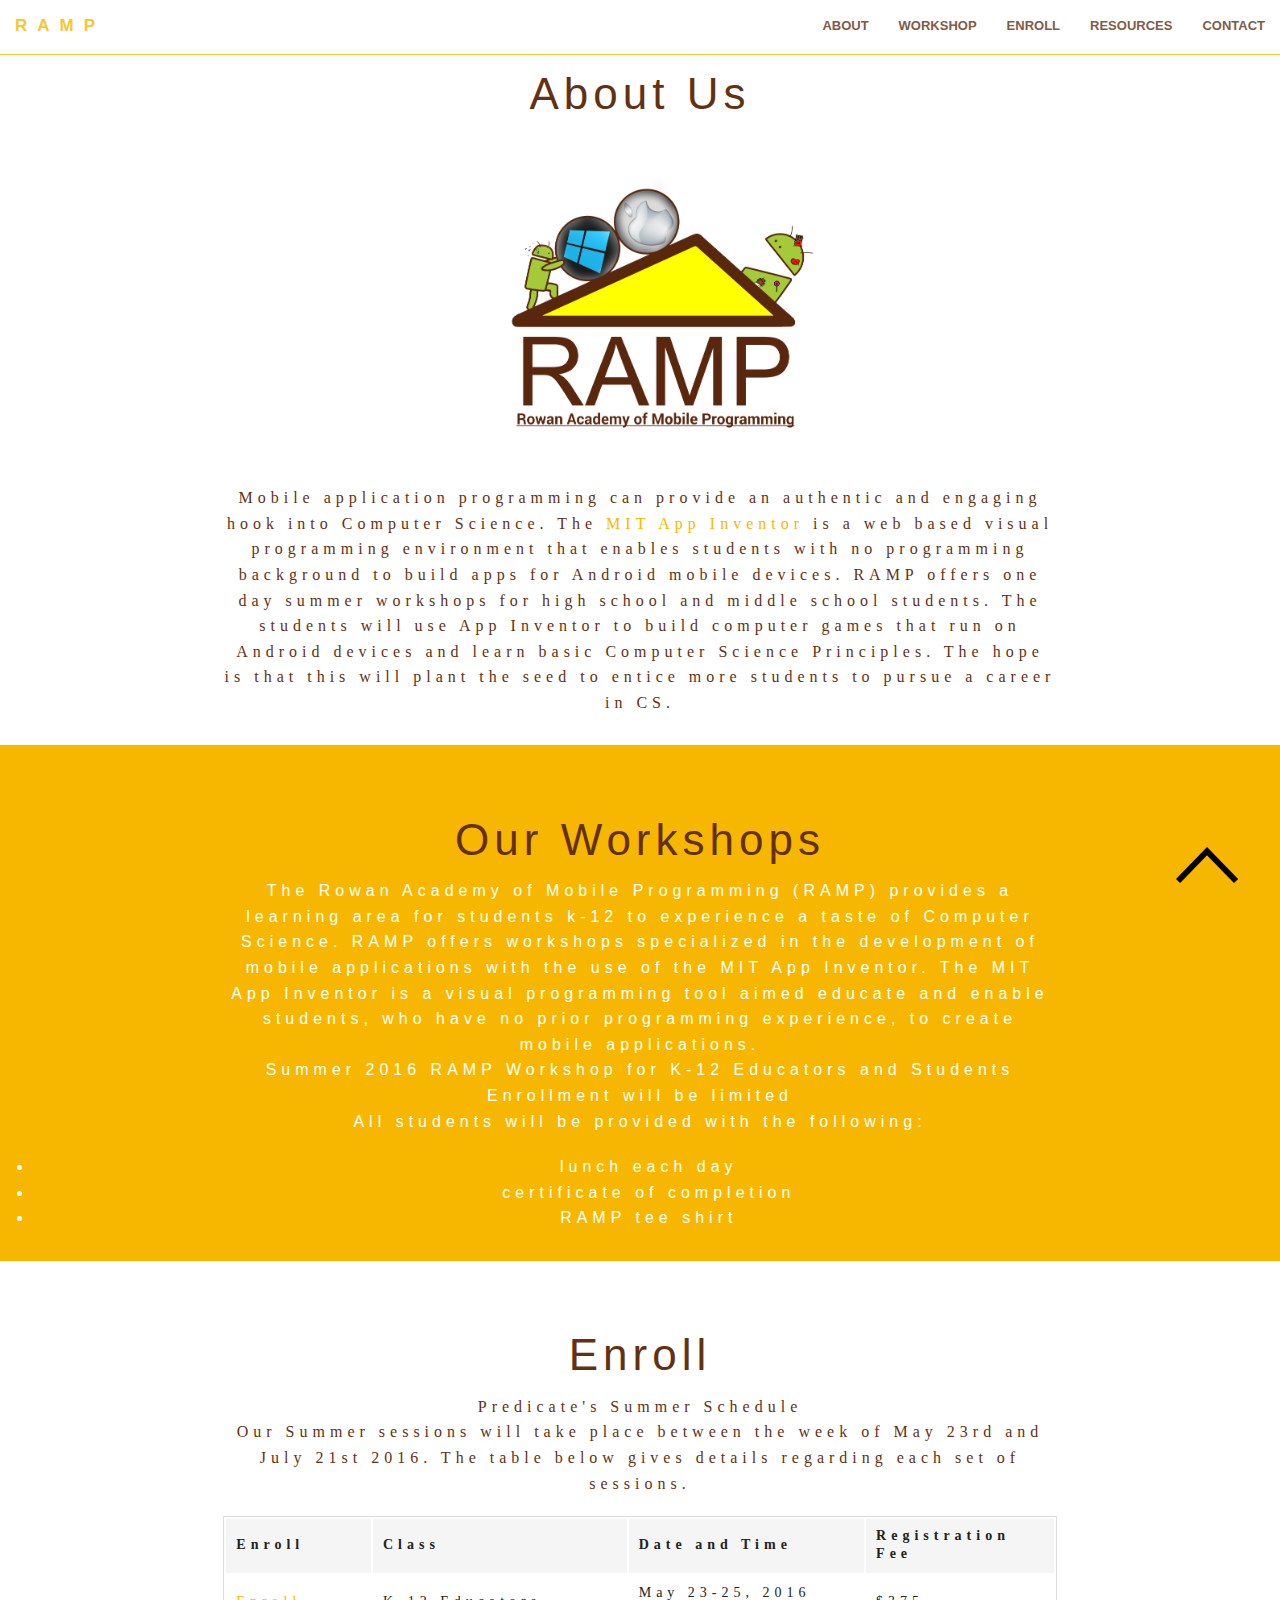
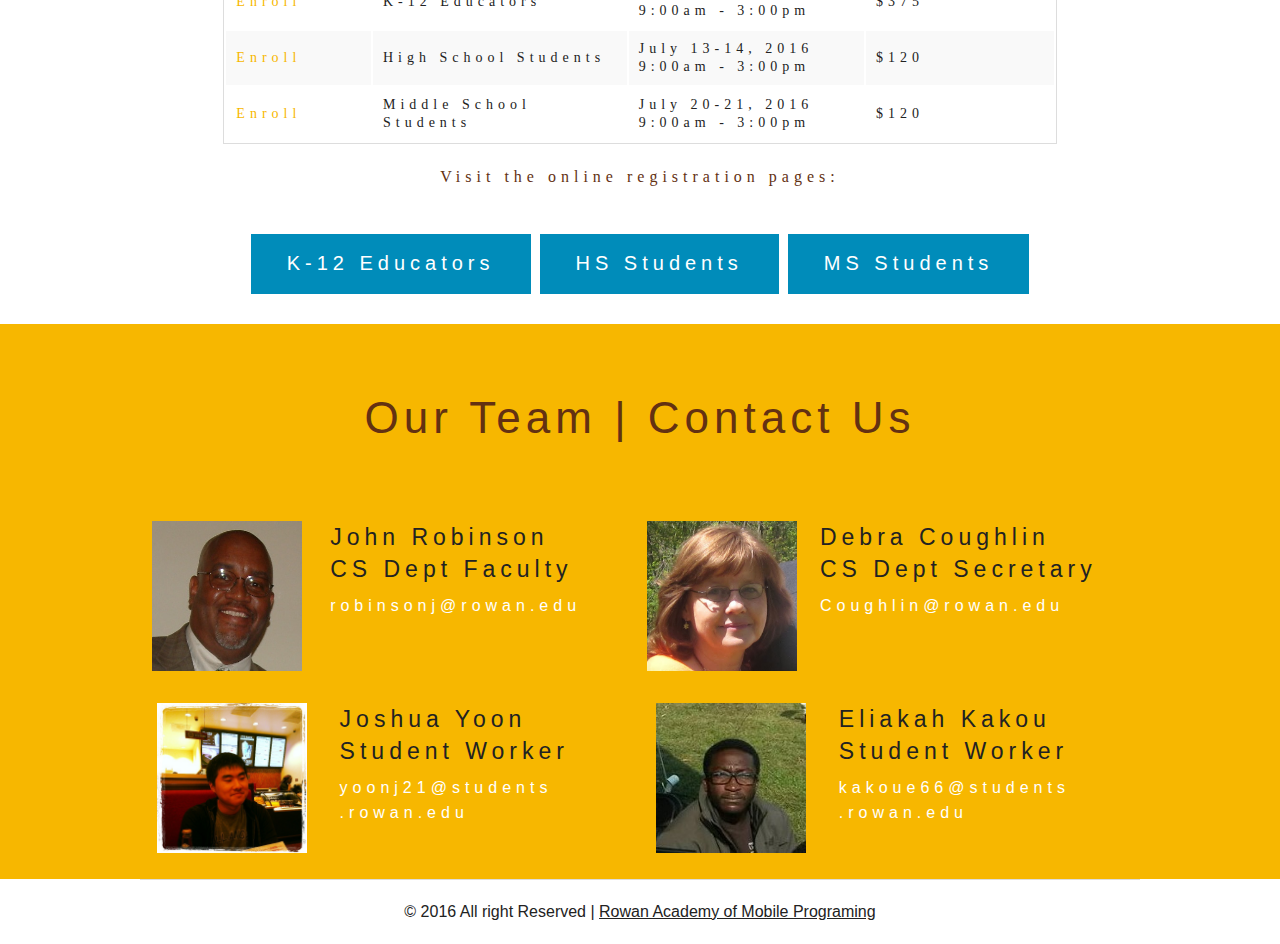
<file: index.html>
<!doctype html>
<html class="no-js" lang="en">
  <head>
    <meta charset="utf-8" />
    <meta name="viewport" content="width=device-width, initial-scale=1.0" />
    <title>R A M P | Rowan Academy of Mobile Programming</title>
    <link rel="stylesheet" href="css/foundation.css" />
    <link rel="stylesheet" href="css/stylesheet.css" />
    <link rel="shortcut icon" type="image/x-icon" href="img/RAMPlogo.png"/>
    <script src="js/vendor/modernizr.js"></script>
    <script src="js/myScript.js"></script>

  </head>
  <body>
<div id="top"></div>
  <nav class="top-bar sticky hide-for-small-only" data-topbar role="navigation" >
      <ul class="title-area">
          <li class="name">
              <h1 class="nav-title"><a href="."><p>RAMP</p></a></h1>
          </li>
          <!-- Remove the class "menu-icon" to get rid of menu icon. Take out "Menu" to just have icon alone -->
          <li class="toggle-topbar menu-icon"><a href="#"><span>Menu</span></a></li>
      </ul>

      <section class="top-bar-section">
          <!-- Right Nav Section -->
          <ul class="right">
              <li class="has-dropdown">
                      <li><a href="#about" id="n_about">About</a></li>
                      <li><a href="#workshops" id="n_workshop">Workshop</a></li>
                      <li><a href="#enroll"id="n_enroll">Enroll</a></li>
                      <li><a href="subpages/resources" id="n_resources">Resources</a></li>
                      <li><a href="#contact" id="n_contact">Contact</a></li>
              </li>
          </ul>

          <!-- Left Nav Section -->
          <ul class="left">

          </ul>
      </section>
  </nav>

<nav class="top-bar show-for-small-only" data-topbar role="navigation" >
      <ul class="title-area">
          <li class="name">
              <h1 class="nav-title"><a href="."><p>RAMP</p></a></h1>
          </li>
          <!-- Remove the class "menu-icon" to get rid of menu icon. Take out "Menu" to just have icon alone -->
          <li class="toggle-topbar menu-icon"><a href="#"><span>Menu</span></a></li>
      </ul>

      <section class="top-bar-section">
          <!-- Right Nav Section -->
          <ul class="right">
              <li class="has-dropdown">
                      <li><a href="#about">About</a></li>
                      <li><a href="#workshops">Workshop</a></li>
                      <li><a href="#enroll">Enroll</a></li>
                      <li><a href="subpages/resources">Resources</a></li>
                      <li><a href="#contact">Contact</a></li>
              </li>
          </ul>

          <!-- Left Nav Section -->
          <ul class="left">

          </ul>
      </section>
  </nav>


  <!---->

    <div class="columns large-12 colored-section" align="center">
        <div class="space" id="about"></div>
        <h1 >About Us</h1>
        <img src="img/RAMPlogo.png" height="40%" width="40%">
        <p class="large-8" align="center">
            Mobile application programming can provide an authentic and engaging hook into Computer Science.
            The <a href="http://appinventor.mit.edu/explore/" target="_blank">MIT App Inventor</a> is a web based visual programming
            environment that enables students with no programming background to build apps for Android mobile devices.
            RAMP offers one day summer workshops for high school and middle school students. The students will use
            App Inventor to build computer games that run on Android devices and learn basic Computer Science Principles. The hope is
            that this will plant the seed to entice more students to pursue a career in CS.
        </p>
    </div>



  <div class="columns large-12 colored-section_2" align="center">
      <div class="space"id="workshops"></div>
        <h1 >Our Workshops</h1>

      <p class="large-8" align="center">
         The Rowan Academy of Mobile Programming (RAMP) provides a learning area for students k-12 to experience a taste of Computer Science. RAMP offers workshops specialized in the
          development of mobile applications with the use of the MIT App Inventor. The MIT App Inventor is a visual programming tool aimed educate and enable students, who have no prior
          programming experience, to create mobile applications.

<br>Summer 2016 RAMP Workshop for K-12 Educators and Students
<br>Enrollment will be limited
<br>All students will be provided with the following:
<ul><li>lunch each day</li>
<li>certificate of completion</li>
<li>RAMP tee shirt</li></ul>

      </p>


  </div>

  <div class="columns large-12 colored-section" align="center">
      <div class="space" id="enroll"></div>
        <h1 >Enroll</h1>


      <p class="large-8" align="center">
          Predicate's Summer Schedule<br>

          Our Summer sessions will take place between the week of May 23rd and July 21st 2016. The table below gives details regarding
          each set of sessions.
      </p>

      <div class="large-8 small-12" align="center">
          <table>
              <thead>
              <tr>
                  <th width="250">Enroll</th>
                  <th width="500">Class</th>
                  <th width="500">Date and Time</th>
                  <th width="250">Registration Fee</th>
              </tr>
              </thead>
              <tbody>
              <tr>
                  <td><a href="http://www.rowan.edu/colleges/csm/departments/computerscience/ramp/teachers.html">Enroll</a></td>
                  <td>K-12 Educators</td>
                  <td>May 23-25, 2016<br>
                      9:00am - 3:00pm</td>
                  <td> $375 </td>
              </tr>
              <tr>
                  <td><a href="http://www.rowan.edu/colleges/csm/departments/computerscience/ramp/HS.html">Enroll</a></td>
                  <td>High School Students</td>
                  <td> July 13-14, 2016<br>
                      9:00am - 3:00pm</td>
                  <td> $120 </td>
              </tr>
              <tr>
                  <td><a href="http://www.rowan.edu/colleges/csm/departments/computerscience/ramp/MS.html">Enroll</a></td>
                  <td> Middle School Students</td>
                  <td>July 20-21, 2016<br>
                      9:00am - 3:00pm</td>
                  <td>$120</td>
              </tr>
              </tbody>
          </table>

          <p>Visit the online registration pages:</p><br>

          <a href="http://www.rowan.edu/colleges/csm/departments/computerscience/ramp/teachers.html" class="button large">K-12 Educators</a>
          <a href="http://www.rowan.edu/colleges/csm/departments/computerscience/ramp/HS.html" class="button large">HS Students</a>
          <a  href="http://www.rowan.edu/colleges/csm/departments/computerscience/ramp/MS.html" class="button large">MS Students</a>




      </div>
    </div>

  <div class="columns large-12 colored-section_2" align="center">
      <div class="space"id="contact"></div>
      <h1 >Our Team | Contact Us</h1>
      <div class="row">
          <br>
          <br>

              <article class="event large-6 columns">

                  <div class="event-date" >
                     <img src="img/robinson.jpg" class="img-circle hide-for-small-only">
                  </div>

                  <div class="event-desc">
                      <h4 class="event-desc-header">John Robinson <br> CS Dept Faculty</h4>
                      <p class="event-desc-detail"><span class="event-desc-time"></span>robinsonj@rowan.edu</p>
                  </div>

              </article>


                  <article class="event large-6 columns">

                  <div class="event-date" >
                     <img src="img/debra.jpg" class="img-circle hide-for-small-only">
                  </div>

                  <div class="event-desc">
                      <h4 class="event-desc-header">Debra Coughlin <br> CS Dept Secretary</h4>
                      <p class="event-desc-detail"><span class="event-desc-time"></span>Coughlin@rowan.edu</p>

                  </div>

              </article>

      </div>
      <div class="row">

              <article class="event large-6 columns">

                  <div class="event-date" >
                     <img src="img/josh.jpg" class="img-circle hide-for-small-only">
                  </div>

                  <div class="event-desc">
                      <h4 class="event-desc-header">Joshua Yoon <br> Student Worker</h4>
                      <p class="event-desc-detail"><span class="event-desc-time"></span>yoonj21@students<br>.rowan.edu</p>
                  </div>

              </article>


                  <article class="event large-6 columns">

                  <div class="event-date" >
                     <img src="img/eliakah.jpg" class="img-circle hide-for-small-only" >
                  </div>

                  <div class="event-desc">
                      <h4 class="event-desc-header">Eliakah Kakou<br> Student Worker</h4>
                      <p class="event-desc-detail"><span class="event-desc-time"></span>kakoue66@students<br>.rowan.edu</p>

                  </div>

              </article>

      </div>


  </div>

  <a href="#top"> <img src="img/back-to-top.png" class="back-to-top"></a>

  <!--footer-->
  <footer class="row large-12">
      <div align="center">
          <hr/>
          <p>© 2016 All right Reserved | <u>Rowan Academy of Mobile Programing</u></p>
      </div>
  </footer>

    <script src="js/vendor/jquery.js"></script>
    <script src="js/foundation.min.js"></script>
    <script>
      $(document).foundation();
    </script>
  </body>
</html>
</file>
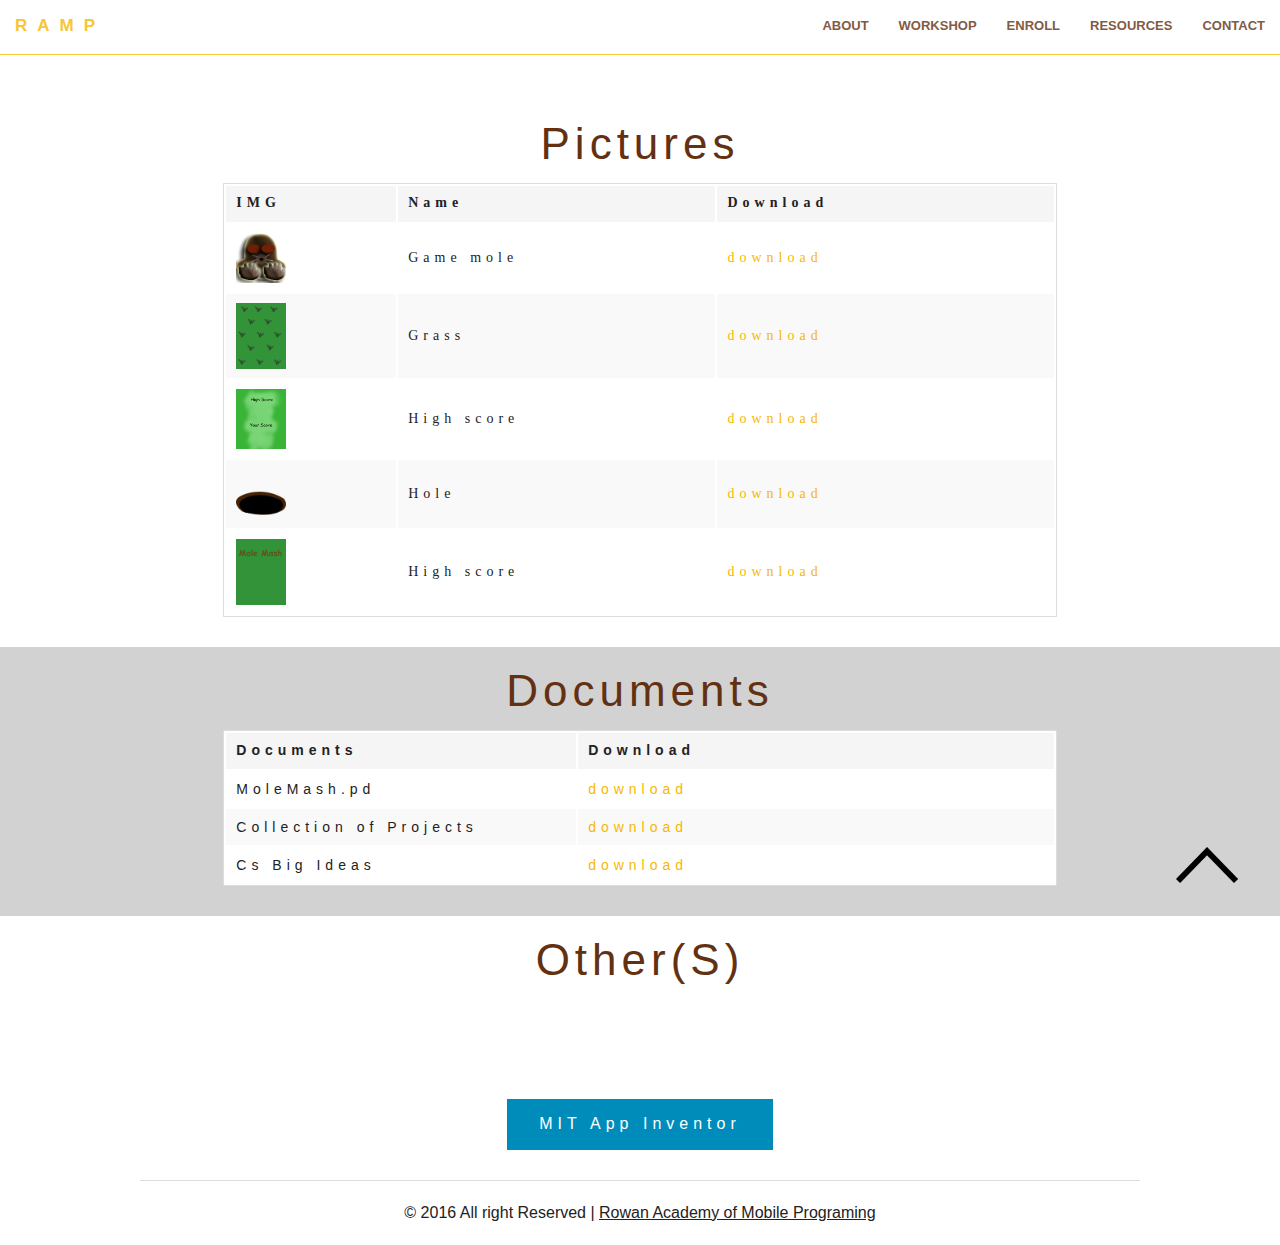
<file: subpages/resources/index.html>
<!doctype html>
<html class="no-js" lang="en">
  <head>
    <meta charset="utf-8" />
    <meta name="viewport" content="width=device-width, initial-scale=1.0" />
    <title>R A M P | Resources</title>
    <link rel="stylesheet" href="../../css/foundation.css" />
    <link rel="stylesheet" href="../../css/stylesheet.css" />
    <link rel="shortcut icon" type="image/x-icon" href="../../img/RAMPlogo.png"/>
    <script src="../../js/vendor/modernizr.js"></script>
    <script src="../../js/myScript.js"></script>

  </head>
  <body>

  <div id="top"></div>
  <nav class="top-bar sticky hide-for-small-only" data-topbar role="navigation" >
      <ul class="title-area">
          <li class="name">
              <h1 class="nav-title"><a href="../../index.html"><p>RAMP</p></a></h1>
          </li>
          <!-- Remove the class "menu-icon" to get rid of menu icon. Take out "Menu" to just have icon alone -->
          <li class="toggle-topbar menu-icon"><a href="#"><span>Menu</span></a></li>
      </ul>

      <section class="top-bar-section">
          <!-- Right Nav Section -->
          <ul class="right">
              <li class="has-dropdown">
                      <li><a href="../../index.html#about" id="n_about">About</a></li>
                      <li><a href="../../index.html#workshops" id="n_workshop">Workshop</a></li>
                      <li><a href="../../index.html#enroll"id="n_enroll">Enroll</a></li>
                      <li><a href="." id="n_resources">Resources</a></li>
                      <li><a href="../../index.html#contact" id="n_contact">Contact</a></li>
              </li>
          </ul>

          <!-- Left Nav Section -->
          <ul class="left">

          </ul>
      </section>
  </nav>
 <nav class="top-bar show-for-small-only" data-topbar role="navigation" >
      <ul class="title-area">
          <li class="name">
              <h1 class="nav-title"><a href="../../index.html"><p>RAMP</p></a></h1>
          </li>
          <!-- Remove the class "menu-icon" to get rid of menu icon. Take out "Menu" to just have icon alone -->
          <li class="toggle-topbar menu-icon"><a href="#"><span>Menu</span></a></li>
      </ul>

      <section class="top-bar-section">
          <!-- Right Nav Section -->
          <ul class="right">
              <li class="has-dropdown">
                      <li><a href="../../index.html#about">About</a></li>
                      <li><a href="../../index.html#workshops">Workshop</a></li>
                      <li><a href="../../index.html#enroll">Enroll</a></li>
                      <li><a href="." >Resources</a></li>
                      <li><a href="../../index.html#contact">Contact</a></li>
              </li>
          </ul>

          <!-- Left Nav Section -->
          <ul class="left">

          </ul>
      </section>
  </nav>

  <div style="height: 100px"></div>


  <!---->

    <div class="columns large-12 colored-section" align="center">
        <h1 id="about">Pictures</h1>
        <div class="large-8" align="center">
            <table>
                <thead>
                <tr>
                    <th width="250">IMG</th>
                    <th width="500">Name</th>
                    <th width="500">Download</th>
                </tr>
                </thead>
                <tbody>
                <tr>
                    <td><img src="stuff/assets/gamemole.png" height="50px" width="50px" alt=""></td>
                    <td>Game mole</td>
                    <td><a href="stuff/assets/gamemole.png">download</a></td>
                </tr>
                <tr>
                    <td><img src="stuff/assets/grass.png" height="50px" width="50px" alt=""></td>
                    <td>Grass</td>
                    <td><a href="stuff/assets/grass.png">download</a></td>
                </tr>
                <tr>
                    <td><img src="stuff/assets/highscore.jpg" height="50px" width="50px" alt=""></td>
                    <td>High score</td>
                    <td><a href="stuff/assets/highscore.jpg">download</a></td>
                </tr>
                <tr>
                    <td><img src="stuff/assets/hole.png" height="50px" width="50px" alt=""></td>
                    <td>Hole</td>
                    <td><a href="stuff/assets/hole.png">download</a></td>
                </tr>

                <tr>
                    <td><img src="stuff/assets/WelcomeScreen.png" height="50px" width="50px" alt=""></td>
                    <td>High score</td>
                    <td><a href="stuff/assets/WelcomeScreen.png">download</a></td>
                </tr>
                </tbody>
            </table>


        </div>
    </div>



  <div class="columns large-12 colored-section_3" align="center">
        <h1 id="workshops">Documents</h1>

      <div class="large-8" align="center">
          <table>
              <thead>
              <tr>
                  <th width="500">Documents</th>
                  <th width="750">Download</th>
              </tr>
              </thead>
              <tbody>
              <tr>
                  <td>MoleMash.pd</td>
                  <td><a href="stuff/MoleMash.pdf">download</a></td>
              </tr>
              <tr>
                  <td>Collection of Projects</td>
                  <td><a href="stuff/all-projects.zip">download</a></td>
              </tr>
              <tr>
                  <td>Cs Big Ideas</td>
                  <td><a href="stuff/ap-CS-principles-curriculum-framework.pdf">download</a></td>
              </tr>
              </tbody>
          </table>


      </div>


  </div>


  <div class="columns large-12 colored-section" align="center">
        <h1 id="enroll">Other(s)</h1>
      <div style="height: 100px"> </div>
      <a href="http://appinventor.mit.edu/explore/" class="button expanded">MIT App Inventor</a>

      </div>
    </div>
  <a href="#top"> <img src="../../img/back-to-top.png" class="back-to-top"></a>

  <!--footer-->
  <footer class="row large-12">
      <div align="center">
          <hr/>
          <p>© 2016 All right Reserved | <u>Rowan Academy of Mobile Programing</u></p>
      </div>
  </footer>

    <script src="../../js/vendor/jquery.js"></script>
    <script src="../../js/foundation.min.js"></script>
    <script>
      $(document).foundation();
    </script>
  </body>
</html>
</file>
<file: css/stylesheet.css>
.nav-title a p{
    letter-spacing: 10px;
    font-weight: 900;
    color: #f7b700;
}

.colored-section_2 h1{
    text-transform: capitalize;
    color: #633112;

}
.colored-section_3 h1{
    text-transform: capitalize;
    color: #633112;

}
.colored-section h1{
    letter-spacing: 5px;
    text-transform: capitalize;
    color:#633112;

}
.colored-section_2{
    letter-spacing: 5px;
    color: #fff;
    background: #f7b700;
    padding-bottom: 10px;
    padding-top: 10px;
}
.colored-section_3{
    letter-spacing: 5px;
    color: #fff;
    background: #d2d2d2;
    padding-bottom: 10px;
    padding-top: 10px;
}
.colored-section{
    letter-spacing: 5px;
    font-family: Tahoma;
    color: #633112;
    background: #fff;
    padding-bottom: 10px;
    padding-top: 10px;
    font-weight: 200;
}

.back-to-top:hover {
    opacity: .6;

}
.back-to-top {


    background: none;

    margin: 0;

    position: fixed;

    bottom: 0;

    right: 3%;

    width: 70px;

    height: 70px;

    z-index: 100;

}

.sticky {
    width: 100%;
   opacity: .8;
    position: fixed;
    z-index: 10;
}

.space{
    height: 50px;
}

.event {
    padding: 1rem 1rem 1rem 0;
    display: table; }

.event-date {
    width: 6rem;
    margin: 0 auto 1rem;
    display: table-cell;
    width: auto; }
.event-date .event-month {
    margin: 0;
    background: #eee;
    padding: 0.5rem 2rem;
    text-align: center; }
.event-date .event-day {
    margin: 0;
    border: 1px solid #eee;
    padding: 0 2rem;
    text-align: center;
    font-size: 2rem; }

.event-desc {
    padding: 0 0 0 1rem;
    text-align: left;
    display: table-cell;
    vertical-align: top; }
.event-desc .event-desc-header {
    margin: 0 0 0.5rem 0;
    padding: 0; }
.event-desc .event-desc-detail {
    margin: 0 0 0.25rem;
    padding: 0; }
.event-desc .event-desc-time {
    font-weight: bold; }
.event-desc .rsvp.button {
    padding-top: 0.5rem;
    padding-bottom: 0.5rem;
    margin: 0; }


.img-circle {
    height: 150px;
    width: 150px;
}
.holder{
    height: 500px;
    width: 900px;
    overflow: hidden;
}
</file>
